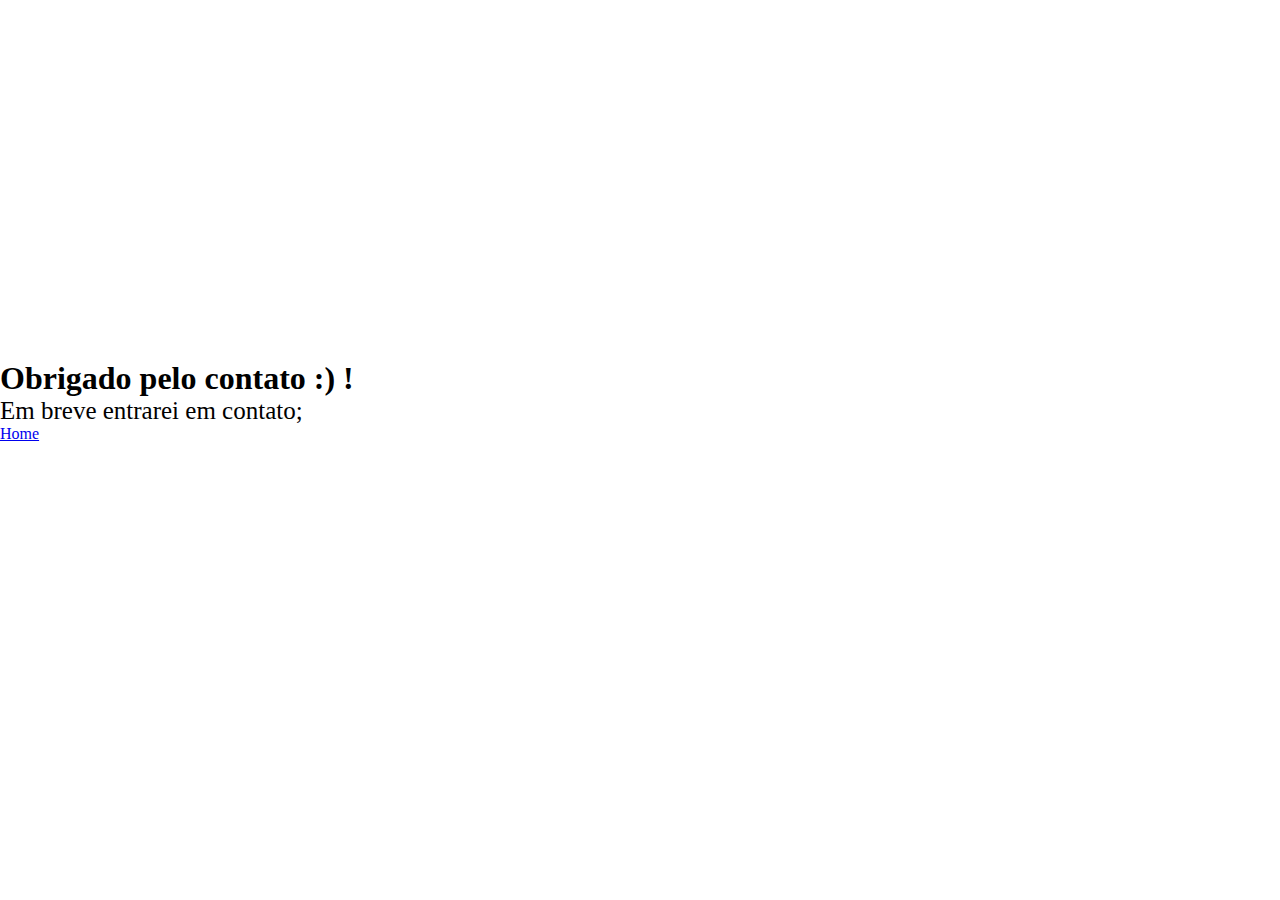
<file: agradecimento.html>
<!DOCTYPE html>
<html lang="pt-br">
<head>
    <meta charset="UTF-8">
    <meta http-equiv="X-UA-Compatible" content="IE=edge">
    <meta name="viewport" content="width=device-width, initial-scale=1.0">
    <!-- BOOTSTRAP -->
    <link href="https://cdn.jsdelivr.net/npm/bootstrap@5.3.0-alpha1/dist/css/bootstrap.min.css" rel="stylesheet" integrity="sha384-GLhlTQ8iRABdZLl6O3oVMWSktQOp6b7In1Zl3/Jr59b6EGGoI1aFkw7cmDA6j6gD" crossorigin="anonymous">
    <link rel="stylesheet" href="https://cdn.jsdelivr.net/npm/bootstrap-icons@1.10.3/font/bootstrap-icons.css">
    <!-- CSS -->
    <link rel="stylesheet" href="./css/style.css">
    <title>Portfólio Weslei Schmitt</title>
</head>
<body>
    <!-- SECTION AGRADECIMENTO MENSAGEM -->

    <section>
        <div id="container-agradecimento" class="container text-center">
            <h1>Obrigado pelo contato :) !</h1> 
            <p>Em breve entrarei em contato;</p>
            <a class="btn btn-danger btn-lg" href="./index.html">Home</a>
        </div>
    </section>

    <!-- BOOTSTRAP JS -->
    <script src="https://cdn.jsdelivr.net/npm/bootstrap@5.3.0-alpha1/dist/js/bootstrap.bundle.min.js" integrity="sha384-w76AqPfDkMBDXo30jS1Sgez6pr3x5MlQ1ZAGC+nuZB+EYdgRZgiwxhTBTkF7CXvN" crossorigin="anonymous"></script>
</body>
</html>
</file>
<file: css/style.css>
@import url('https://fonts.googleapis.com/css2?family=Roboto&family=Roboto+Condensed:ital,wght@0,400;1,700&family=Rowdies&display=swap');

* {
    padding: 0;
    margin: 0;
    box-sizing: border-box;
}

/* HEADER */
nav a {
    font-size: 25px;
    font-family: 'Rowdies', cursive;
    font-weight: 400;
}

.logo {
    width: 50px;
    height: 50px;
}

.navbar-nav {
    font-size: 23px;
    color: #fff;
}

.nav-item {
    padding: 10px;
    color: #fff;
}

.nav-item:hover {
    border: 2px solid #fff;
    border-radius: 10px;
    background-color: #DC143C;
    color: #fff;
}

.nav-link {
    color: #fff;
}

/* MAIN */
main {
  background: linear-gradient(to top, rgba(30,35,38,.8), rgba(30,35,38,1)),
  url(./fundo.jpg);
  background-size: cover;
  height: 100vh;
  color: #fff;
  display: flex;
  align-items: center;
}

main, div#home {
    height: 100vh;
    display: flex;
    align-items: center;
    justify-content: space-around;
    padding: 5px 20px;
    width: 100%;
    
  }
  
  .home-info {
    width: 50%;
    display: flex;
    flex-direction: column;
    text-align: justify;
    gap: 15px;
  }

  .home-info h2 {
    font-size: 35px;
    font-weight: bold;
  }

  .home-info .h2-red {
    font-size: 45px;
    font-weight: bold;
    color: #DC143C;
  }

  .home-info span {
    font-size: 25px;
  }
  .home-position {
    font-size: 20px;
  }

  .btn-container {
    gap: 15px;
  }

  .btn {
    width: 200px;
    height: 55px;
  }
  
  .btn-container a {
    align-items: center;
    justify-content: center;
    font-size: 20px;
    padding-top: 10px;
  }

  .home-img {
    width: 30%;
    display: flex;
    align-items: center;
    justify-content: center;
  }
  
  .home-img img {
    width: 300px;
    height: 300px;
    animation: float 5s ease-in-out infinite;
    box-shadow: 0 10px 10px;
    border-radius: 50%;
  }
  
  @keyframes float {
    0%, 100% {
      transform: translateY(0);
    }
    50% {
      transform: translateY(-30px);
    }
  }

  @media (max-width: 766px) {
    .btn-container a {
      align-items: center;
      justify-content: center;
      font-size: 15px;
      padding-top: 10px;
    }
  }

  @media (max-width:450px){ 
    .btn-container a {
      align-items: center;
      justify-content: center;
      font-size: 14px;
      padding-top: 10px;
    }
    .home-img {
      display: none;
    }
  }

  /* SECTION 1 SOBRE */
  div #container-sobre {
    color: #fff;
    margin: 90px 15%;
  }

  #sobre h2 {
    font-family: 'Roboto Condensed', sans-serif;
    font-weight: 700;
    font-size: 40px;
  }

  #sobre p {
    font-family: 'Roboto', sans-serif;
    font-weight: 400;
    font-size: 16px;
  }

  /* SECTION HABILIDADES */
  #container-skilss {
    display: flex;
    flex-wrap: wrap;
    justify-content: space-around;
  }

  #habilidades h2 {
    font-family: 'Roboto Condensed', sans-serif;
    font-weight: 700;
    font-size: 40px;
  }

  .container-skills-1 {
    width: 40%;
    flex-direction: column;
  }

  .container-skills-1 p {
    font-size: 1.5em;
    font-weight: 500;
    font-family: 'Roboto Condensed', sans-serif;
    font-weight: 400;
  }

  .skills-itens {
    padding: 10px;
  }
  .skills-itens img {
    padding-bottom: 5px;
  }

  /* SECTION PROJETOS */

  #projetos h2 {
    color: #fff;
    padding-bottom: 20px;
    font-family: 'Roboto Condensed', sans-serif;
    font-weight: 700;
    font-size: 40px;
  }
  
  #btn-container {
    display: flex;
    align-items: center;
    justify-content: center;
  }

  #btn-visitar {
    font-size: 15px;
    padding: 10px;
    border: 2px solid;
    text-decoration: none;
    list-style: none;
    color: #DC143C;
    border-radius: 10px;
  }

  #btn-visitar:hover {
    background-color: #DC143C;
    color: #fff;
  }

  .icones {
    display: flex;
    justify-content: center;
    align-items: center;
    font-size: 30px;  
    gap: 20px;
    padding-top: 10px;
  }

  /* SECTION CONTATO */

  #contato {
    background-image: url(./contact_bg.png);
    background-color: #4f5b60;
    width: 100%;
    height: 90vh;
  }
  #container-contato, .container-contato {
    display: flex;
    justify-content: center;
    width: 350px;
    color: #ffff;
    height: 75vh;
    font-family: 'Roboto Condensed', sans-serif;
    font-weight: 700;
  }

  .form {
    display: flex;
    width: 350px;
    padding: 2em;
    flex-direction: column;
    gap: 20px;
    justify-content: center;
    align-items: center;
    border-radius: 20px;
  }

  .inputs {
    width: 100%;
    height: 60px;
    border-radius: 0.5em;
    padding-left: 10px;
    font-size: 14px;
    border: 0;
  }
  
  .inputmesnsagem {
    width: 100%;
    border-radius: 0.5em;
    font-size: 16px;
    padding-left: 10px;
    padding-top: 10px;
    border: 0;
  }
  
  .submit {
    width: 100%;
    font-size: 25px;
    cursor: pointer;
  }

  .form-icons {
    font-size: 25px;
  }

  .form-icons i {
    color: #fff;
    gap: 20px;
  }

  /* AGRADECIMENTO */
  #container-agradecimento {
    margin-top: 40vh;
  }

  #container-agradecimento p {
    font-size: 25px;
  }


  /* FOOTER */

  #container-footer .container-footer {
    display: flex;
    color: #fff;
    padding-top: 50px;
    justify-content: center;
    align-items: center;
    flex-direction: column;
  }
</file>
